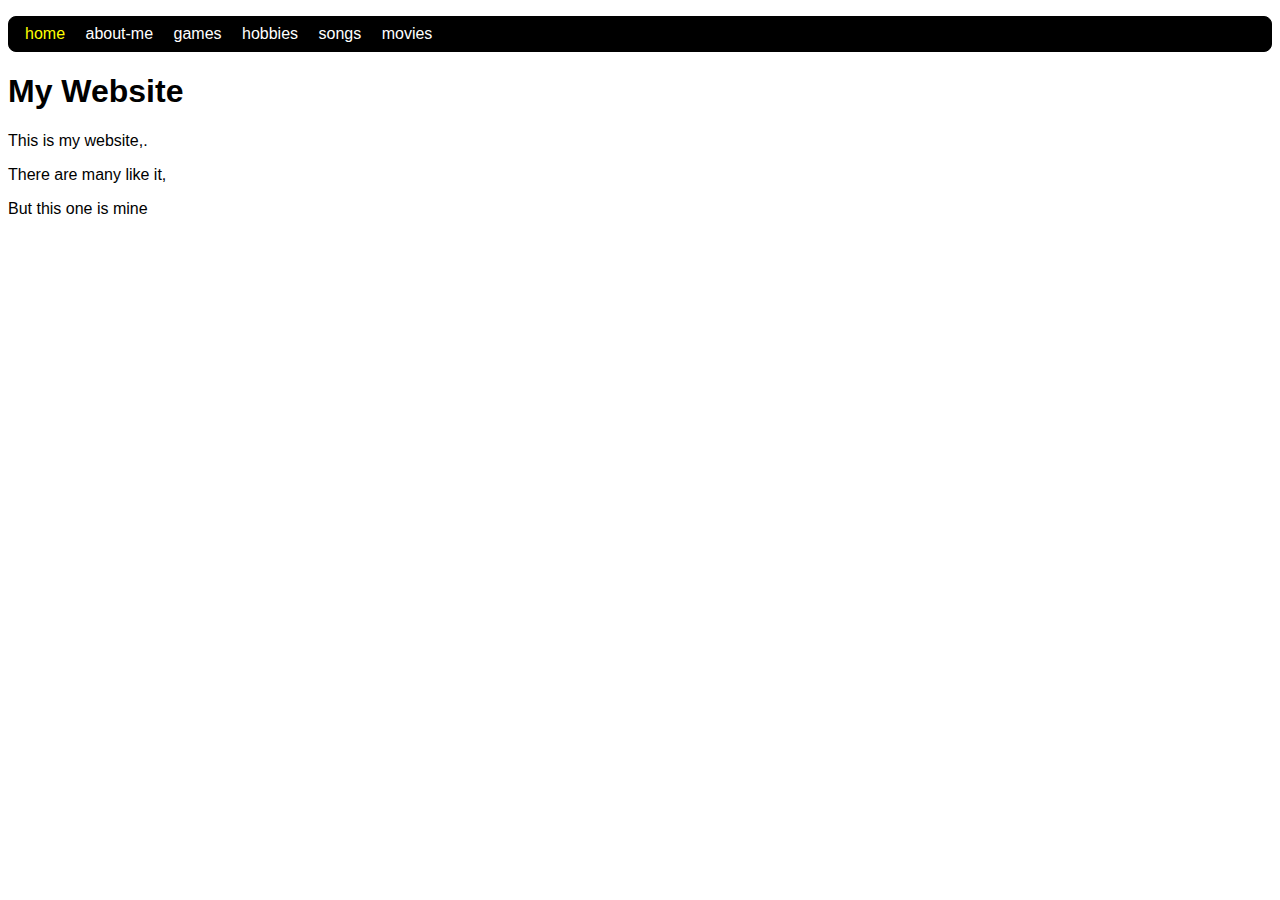
<file: index.html>
<!DOCTYPE html>
<html>
	<head>
	<title>Home</title>
	<link type="text/css" rel="stylesheet" href="css/simple.css"/>
	<meta charset="utf-8"/>
	</head>
	<body>
		<ul class="menu">
			<li class="selected">home</li>
			<li><a href="about-me.html">about-me</a></li>
			<li><a href="games.html">games</a></li>
			<li><a href="hobbies.html">hobbies</a></li>
			<li><a href="songs.html">songs</a></li>
			<li><a href="movies.html">movies</a></li>
		</ul>

		<h1>My Website</h1>
		<p>This is my website,.</p>
		<p>There are many like it,</p>
		<p>But this one is mine</p>
		
	</body>
</html>
</file>
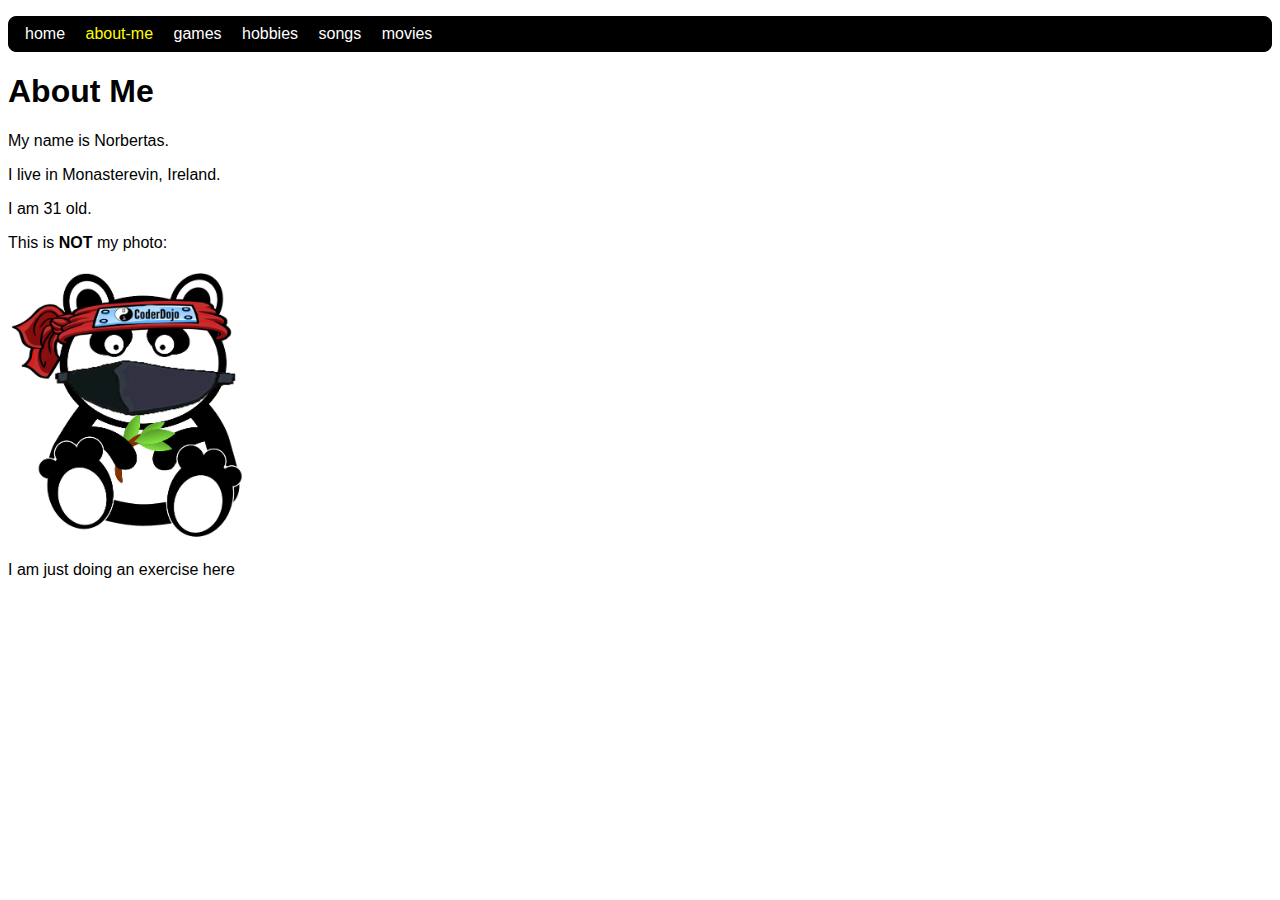
<file: about-me.html>
<!DOCTYPE html>
<html>
	<head>
	<title>About Me</title>
	<link type="text/css" rel="stylesheet" href="css/simple.css"/>
	<meta charset="utf-8"/>
	</head>
	<body>

		<ul class="menu">
			<li><a href="index.html">home</a></li>
			<li class="selected">about-me</li>
			<li><a href="games.html">games</a></li>
			<li><a href="hobbies.html">hobbies</a></li>
			<li><a href="songs.html">songs</a></li>
			<li><a href="movies.html">movies</a></li>
		</ul>

		<h1>About Me</h1>
		<p>My name is Norbertas.</p>
		<p>I live in Monasterevin, Ireland.</p>
		<p>I am 31 old.</p>
		<p>This is <strong>NOT</strong> my photo:</p>
		<p><img src="images/ling-ling.png" alt="Picture of Ling Ling" width="240"/></p>
		<p>I am just doing an exercise here</p>
	</body>
</html>
</file>
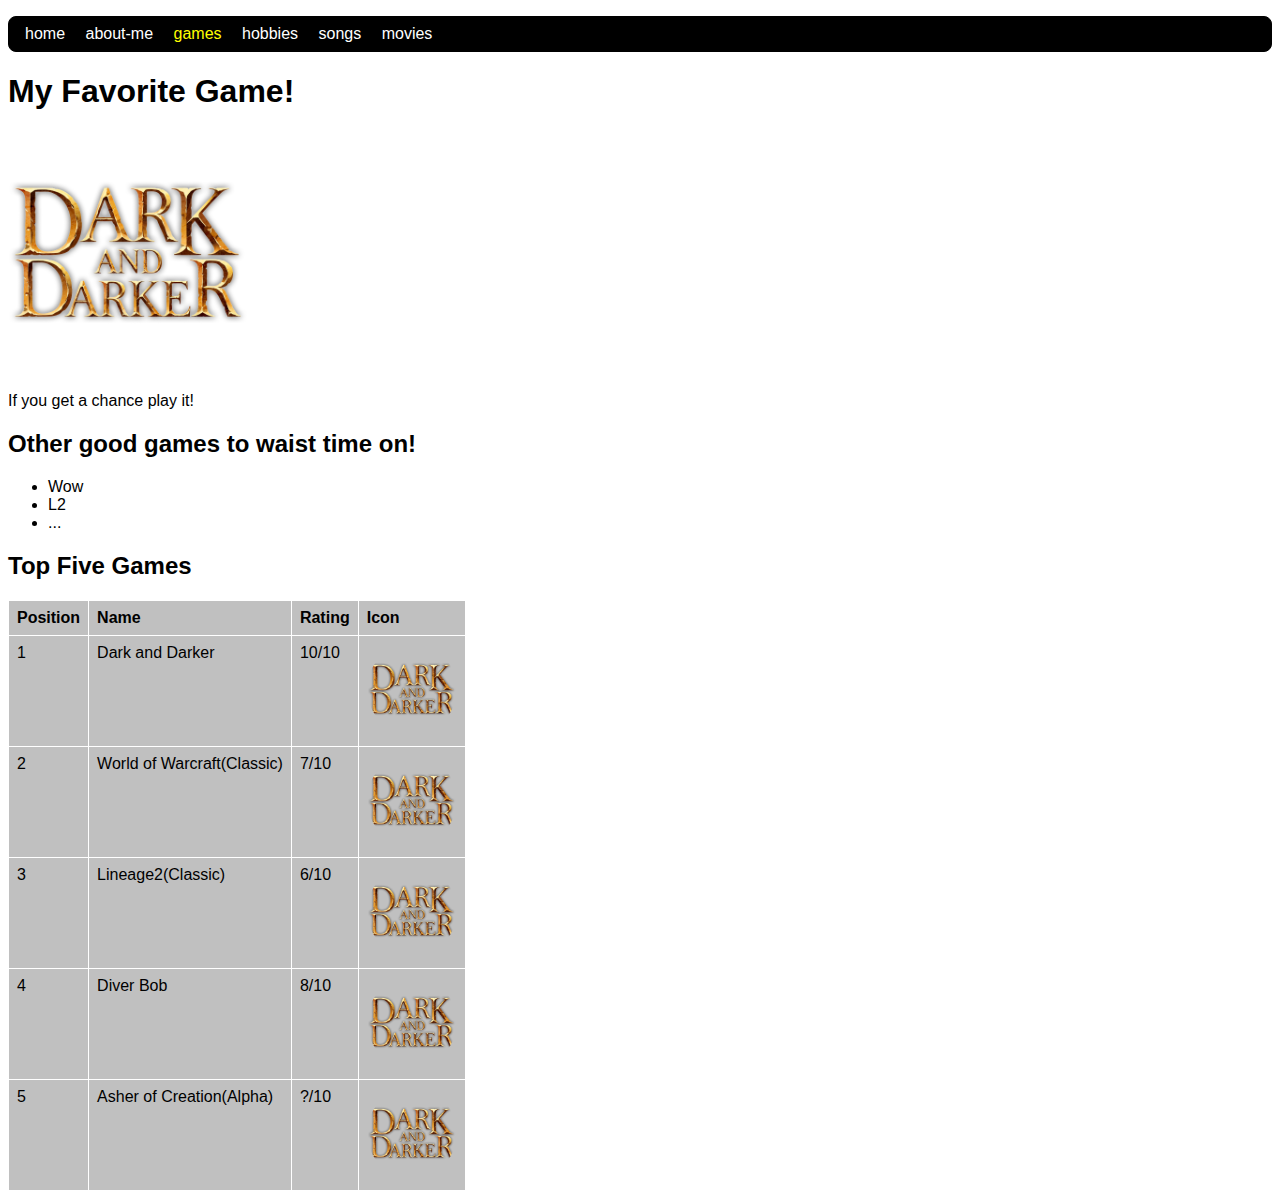
<file: games.html>
<!DOCTYPE html>
<html>
	<head>
	<title>Games!</title>
	<link type="text/css" rel="stylesheet" href="css/simple.css"/>
	<meta charset="utf-8"/>
	</head>
	<body>

		<ul class="menu">
			<li><a href="index.html">home</a></li>
			<li><a href="about-me.html">about-me</a></li>
			<li class="selected">games</li>
			<li><a href="hobbies.html">hobbies</a></li>
			<li><a href="songs.html">songs</a></li>
			<li><a href="movies.html">movies</a></li>
		</ul>

		<h1>My Favorite Game!</h1>
		<p><img src="images/dark-and-darker-logo-transparent.png" alt="Dark and Darker Logo" width="240"/></p>
		<p>If you get a chance play it!</p>
		<h2>Other good games to waist time on!</h2>
		<ul>
			<li>Wow</li>
			<li>L2</li>
			<li>...</li>
		</ul>
		<h2>Top Five Games</h2>
		<table>
		<tr>
			<th>Position</th><th>Name</th><th>Rating</th><th>Icon</th>
		</tr>
		<tr>
			<td>1</td><td>Dark and Darker</td><td>10/10</td><td><img class="game_icon" src="images/dark-and-darker-logo-transparent.png" alt="Dark and Darker Icon"</td>
		</tr>
		<tr>
			<td>2</td><td>World of Warcraft(Classic)</td><td>7/10</td><td><img class="game_icon" src="images/dark-and-darker-logo-transparent.png" alt="Dark and Darker Icon"</td>
		</tr>
		<tr>
			<td>3</td><td>Lineage2(Classic)</td><td>6/10</td><td><img class="game_icon" src="images/dark-and-darker-logo-transparent.png" alt="Dark and Darker Icon"</td>
		</tr>
		<tr>
			<td>4</td><td>Diver Bob</td><td>8/10</td><td><img class="game_icon" src="images/dark-and-darker-logo-transparent.png" alt="Dark and Darker Icon"</td>
		</tr>
		<tr>
			<td>5</td><td>Asher of Creation(Alpha)</td><td>?/10</td><td><img class="game_icon" src="images/dark-and-darker-logo-transparent.png" alt="Dark and Darker Icon"</td>
		</tr>
	</body>
</html>
</file>
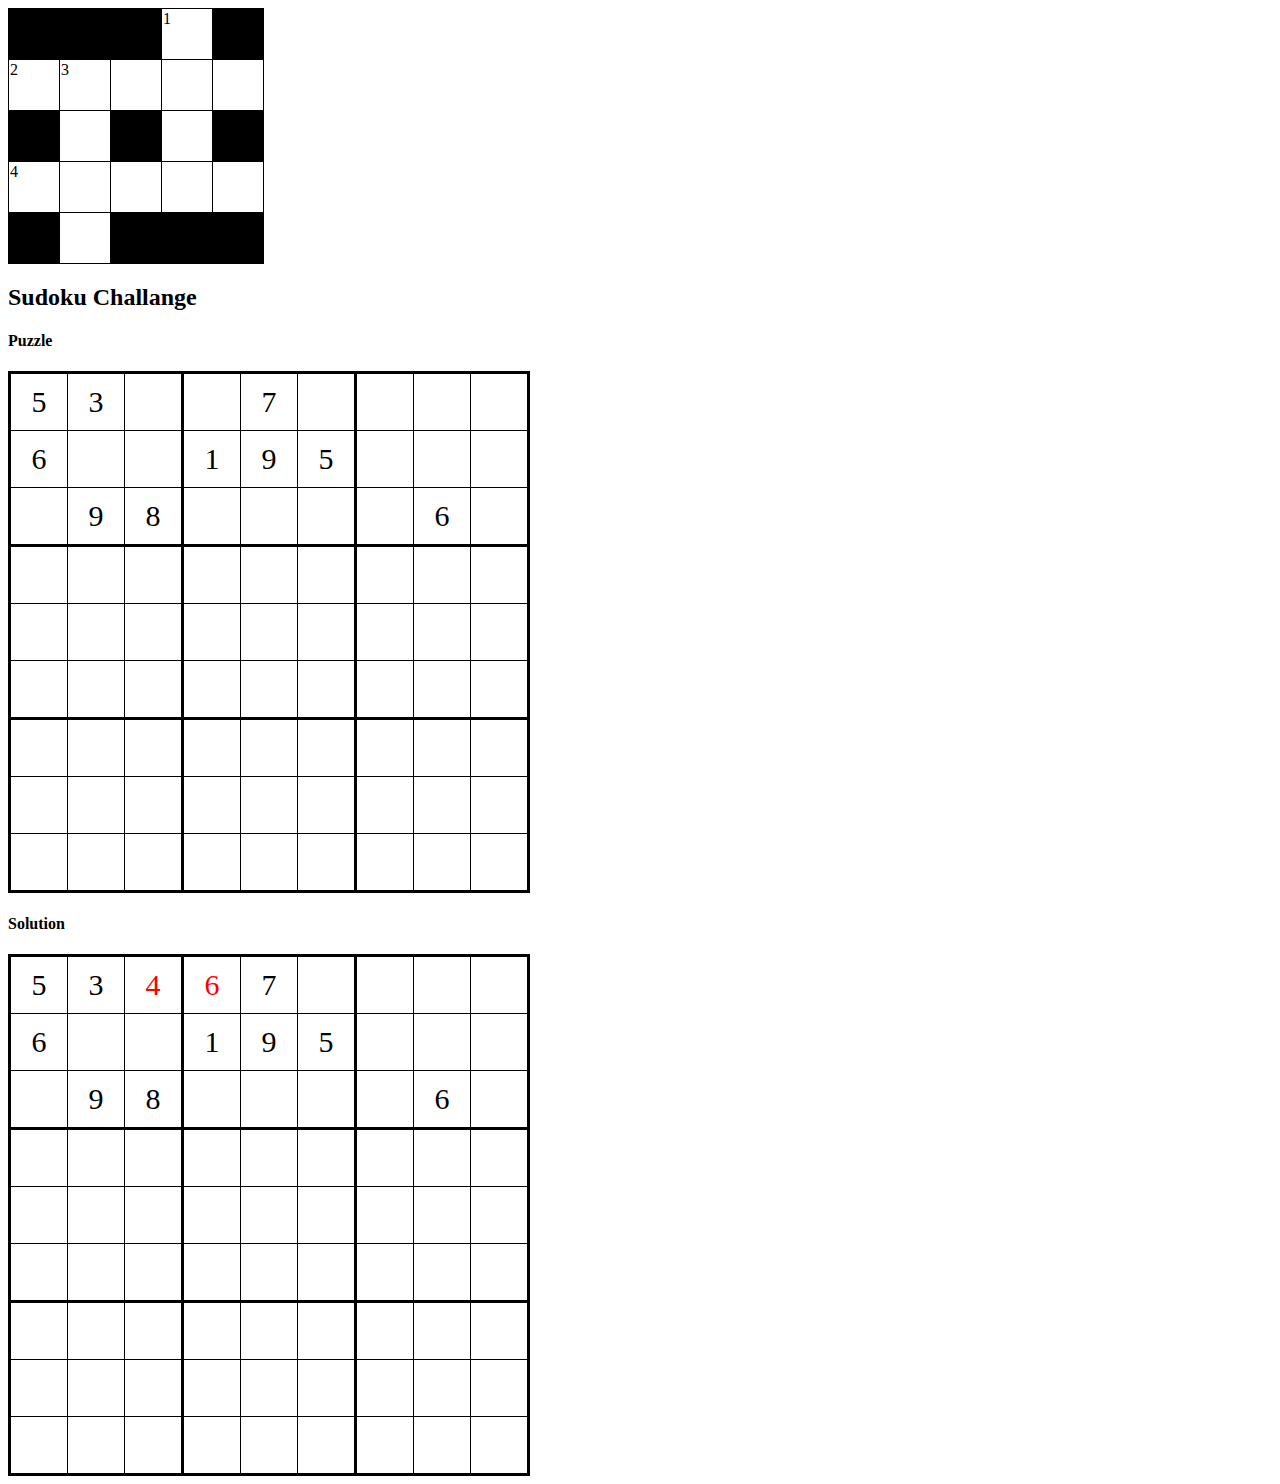
<file: puzzles.html>
<!DOCTYPE html>
<html>
	<head>
	<title>Puzzles</title>
	<link type="text/css" rel="stylesheet" href="css/simple_puzzle.css"/>
	<meta charset="utf-8"/>
	</head>
	<body>
		<div class="crossword">
		<table>
			<tr>
				<td class="black" colspan="3"></td><td>1</td><td class="black"></td>
			</tr>
			<tr>
				<td>2</td><td>3</td><td></td><td></td><td></td>
			</tr>
			<tr>
				<td class="black"></td><td></td><td class="black"></td><td></td><td class="black"></td>
			</tr>
			<tr>
				<td>4</td><td></td><td></td><td></td><td></td>
			</tr>
			<tr>
				<td class = "black"></td><td></td><td class = "black" colspan = "3"></td>
			</tr>
		</table>
		</div>

		<h2>Sudoku Challange</h2>
		<h4>Puzzle</h4>


		<!-- NOT doing all the numbers, proof of concept. answer colouring works and eveything is centered  -->


		<div class = "sudoku">
		<table>
			<tr>
				<td>5</td><td>3</td><td></td><td></td><td>7</td><td></td><td></td><td></td><td></td>
			</tr>
			<tr>
				<td>6</td><td></td><td></td><td>1</td><td>9</td><td>5</td><td></td><td></td><td></td>
			</tr>
			<tr>
				<td></td><td>9</td><td>8</td><td></td><td></td><td></td><td></td><td>6</td><td></td>
			</tr>
			<tr">
				<td></td><td></td><td></td><td></td><td></td><td></td><td></td><td></td><td></td>
			</tr>
			<tr>
				<td></td><td></td><td></td><td></td><td></td><td></td><td></td><td></td><td></td>
			</tr>
			<tr>
				<td></td><td></td><td></td><td></td><td></td><td></td><td></td><td></td><td></td>
			</tr>
			<tr>
				<td></td><td></td><td></td><td></td><td></td><td></td><td></td><td></td><td></td>
			</tr>
			<tr >
				<td></td><td></td><td></td><td></td><td></td><td></td><td></td><td></td><td></td>
			</tr>
			<tr>
				<td></td><td></td><td></td><td></td><td></td><td></td><td></td><td></td><td></td>
			</tr>

		</table>
		</div>
		<h4>Solution</h4>


		<!-- NOT doing all the numbers, proof of concept. answer colouring works and eveything is centered  -->


		<div class = "sudoku">
		<table>
			<tr>
				<td>5</td><td>3</td><td class="red_text">4</td><td class="red_text">6</td><td>7</td><td></td><td></td><td></td><td></td>
			</tr>
			<tr>
				<td>6</td><td></td><td></td><td>1</td><td>9</td><td>5</td><td></td><td></td><td></td>
			</tr>
			<tr>
				<td></td><td>9</td><td>8</td><td></td><td></td><td></td><td></td><td>6</td><td></td>
			</tr>
			<tr">
				<td></td><td></td><td></td><td></td><td></td><td></td><td></td><td></td><td></td>
			</tr>
			<tr>
				<td></td><td></td><td></td><td></td><td></td><td></td><td></td><td></td><td></td>
			</tr>
			<tr>
				<td></td><td></td><td></td><td></td><td></td><td></td><td></td><td></td><td></td>
			</tr>
			<tr>
				<td></td><td></td><td></td><td></td><td></td><td></td><td></td><td></td><td></td>
			</tr>
			<tr >
				<td></td><td></td><td></td><td></td><td></td><td></td><td></td><td></td><td></td>
			</tr>
			<tr>
				<td></td><td></td><td></td><td></td><td></td><td></td><td></td><td></td><td></td>
			</tr>

		</table>
		</div>
		
	</body>
</html>
</file>
<file: css/simple.css>
body {
font-family: sans-serif;
}
ul.menu {
border-style: solid;
border-width: 1px;
padding: 0.5em;
border-radius: 0.5em;
background-color: black;
}
ul.menu li {
list-style-type: none;
display: inline;
margin-right: 0.5em;
margin-left: 0.5em;
}
ul.menu li a {
color: white;
text-decoration: none;

}
ul.menu li.selected {
color: yellow;
}
ul.menu li a:hover {
color: #99DDFF;
text-decoration: underline;
}
table, th, td
{
border: 1px solid white;
border-collapse: collapse;
}
tr
{
background-color: silver;
}
th, td
{
vertical-align: top;
padding: 0.5em;
text-align: left;
}
.game_icon {
border-radius: 50%; 
height:10vh;
width:10vh;
}
</file>
<file: css/simple_puzzle.css>
.crossword table,
.crossword td
{
border: 1px solid black;
border-collapse: collapse;
}
.crossword td
{
width: 3em;
height: 3em;
vertical-align: top;
background-color: white;
}
.crossword .black
{
background-color: black;

}


/* Sudoku puzzle styling */

.sudoku table{
	border: 3px solid;
	border-collapse: collapse; /* The border-collapse property sets whether table borders should collapse into a single border or be separated as in standard HTML. */
	
	
}
.sudoku td {
	width: 6vh;
	height: 6vh;
	background-color: white;
	border: 1px solid black;
	

}
.sudoku td:nth-child(3n) {
  	border-right: 3px solid;
	border-color: black;
}
.sudoku tr:nth-child(3n) {
	border-bottom:3px solid;
	border-color: black;
}

.sudoku td {
	text-align: center;
	font-size: 30px;
			
}
.red_text { /* Used for answer numbers */
	color:red;
}
</file>
